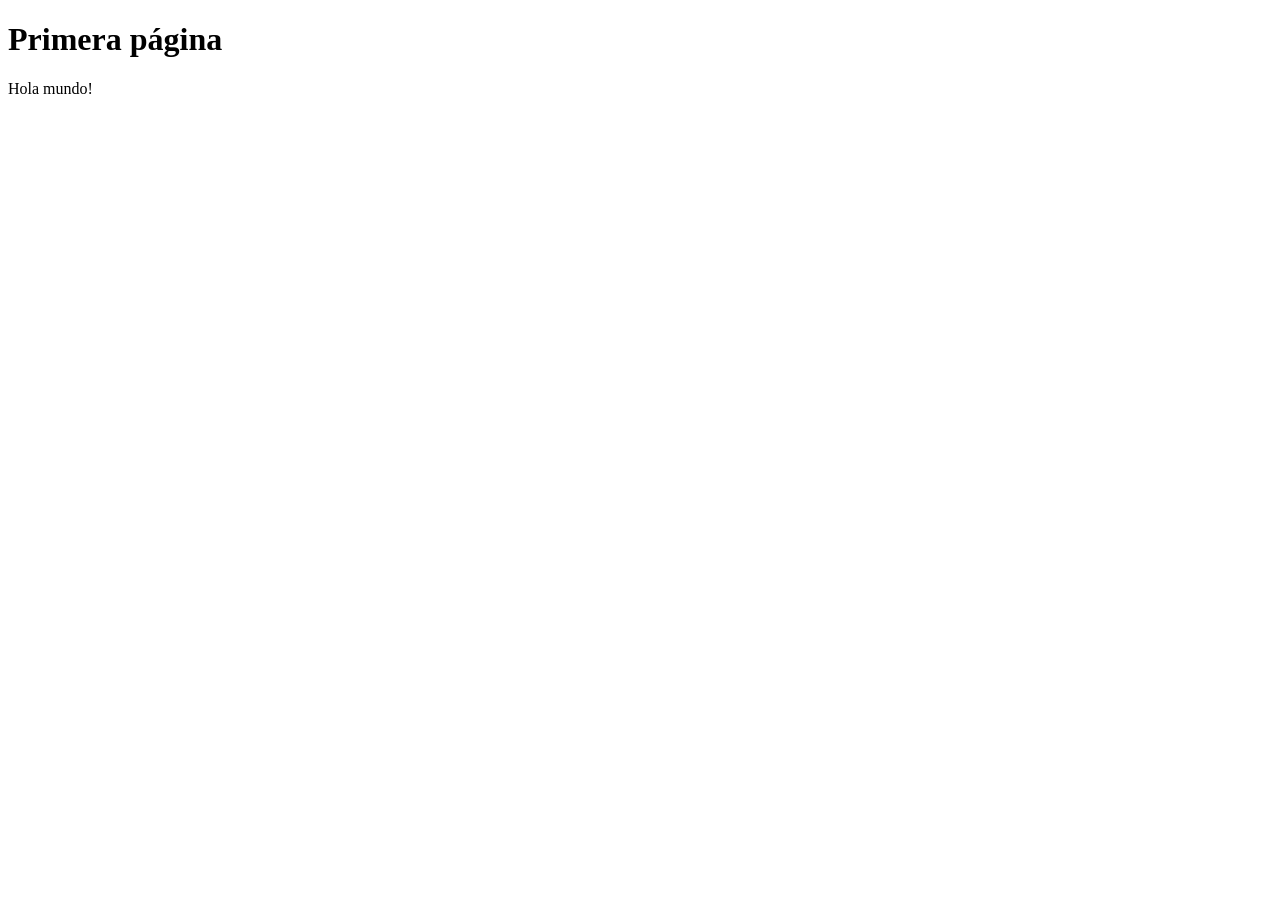
<file: Act. 0/index.html>
<!DOCTYPE html>
<html lang="en">
<head>
    <meta charset="UTF-8">
    <meta name="viewport" content="width=device-width, initial-scale=1.0">
    <title>First page</title>
</head>
<body>
    <h1>Primera página</h1>
    <p>Hola mundo!</p>
    
</body>
</html>
</file>
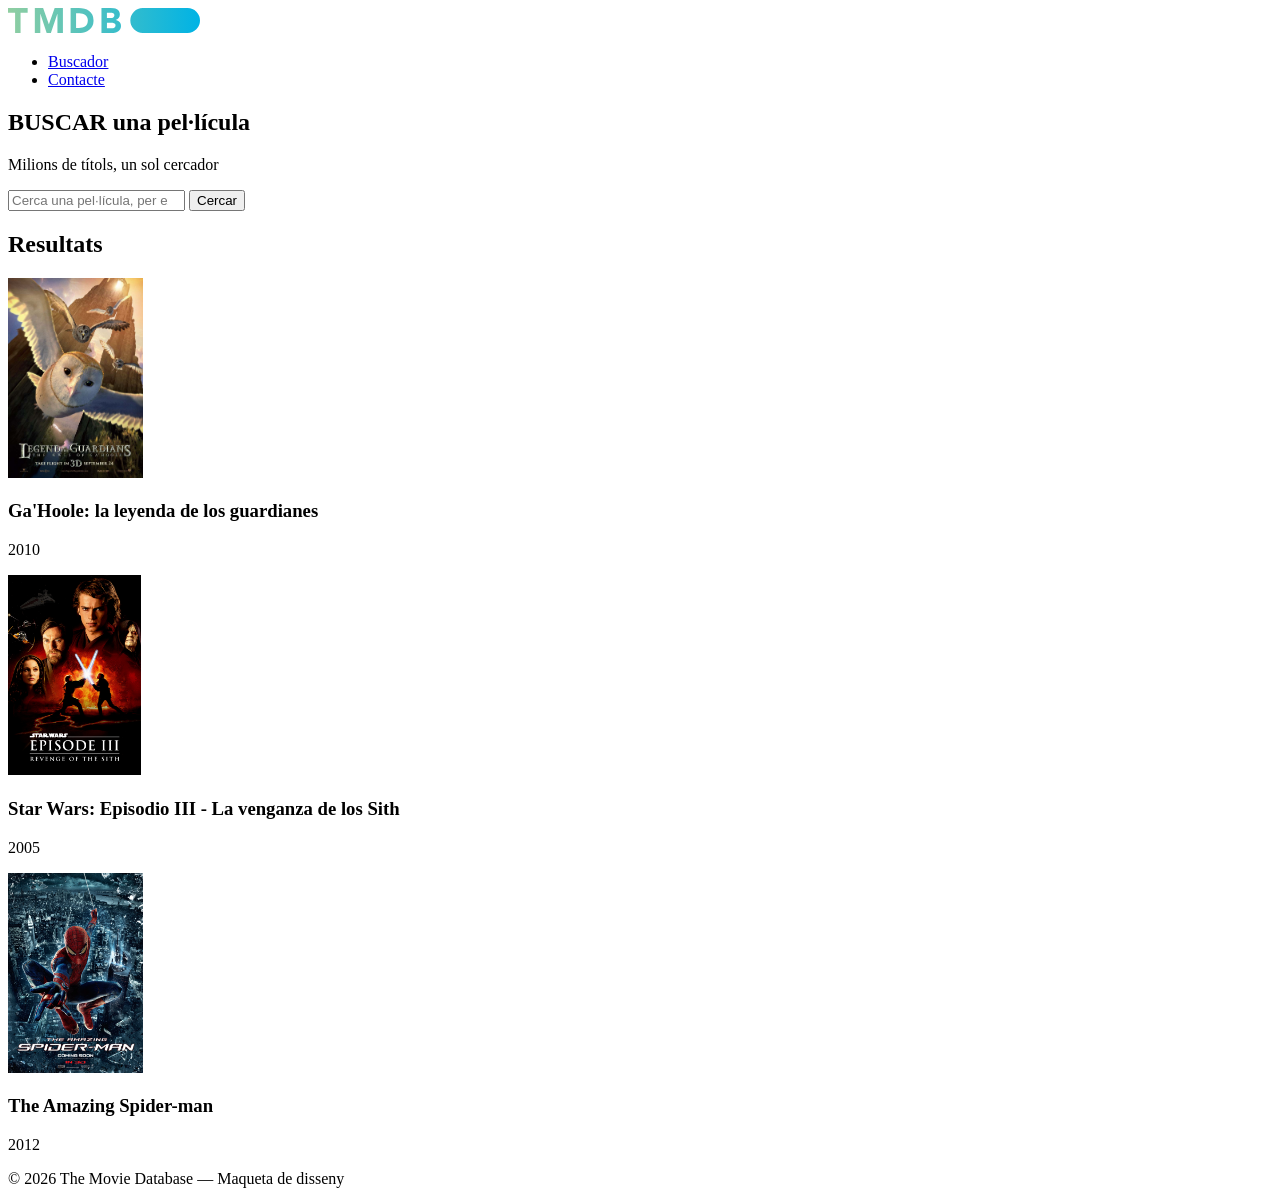
<file: RA02/Act. 2/index.html>
<!DOCTYPE html>
<html lang="ca">
<head>
    <meta name="description" content="Página principal d'una web de pel·lícules.">
    <meta charset="UTF-8">
    <meta name="viewport" content="width=device-width, initial-scale=1.0">
    <link rel="icon" href="imgs/aguila-volando.png">
    <title>The Movie Data Base-Buscador</title>
</head>
<body>
    <header>
        <a href=""> <img src="imgs/blue_short-8e7b30f73a4020692ccca9c88bafe5dcb6f8a62a4c6bc55cd9ba82bb2cd95f6c.svg" alt="img" height="25"></a>
        <nav>
            <ul>
                <li><a href="buscador.html">Buscador</a></li>
                <li><a href="contacte.html">Contacte</a></li>
            </ul>
        </nav>
    </header>
    <main>
        <section>
            <h1>BUSCAR una pel·lícula</h1>
            <p>Milions de títols, un sol cercador</p>
            <form method="get" action="https://www.themoviedb.org/search">
                <input type="search" name="query" placeholder="Cerca una pel·lícula, per exemple: 'The Legend of Ga'houl'" required>
                <button>Cercar</button>
            </form>
            
        </section>
        <section>
            <h2>Resultats</h2>
            <article>
                <img src="imgs/GTLOTG.jpg" alt="Legend of Ga'Hoole" height="200">
                <h3>Ga'Hoole: la leyenda de los guardianes</h3>
                <p>2010</p>
            </article>
            <article>
                <img src="imgs/SWIII.webp" alt="Star Wars: Episode III - The Sith" height="200">
                <h3>Star Wars: Episodio III - La venganza de los Sith</h3>
                <p>2005</p>
            </article>
            <article>
                <img src="imgs/TASM.webp" alt="The Amazing Spider-man" height="200">
                <h3>The Amazing Spider-man</h3>
                <p>2012</p>
            </article>
        </section>
    </main>
    <footer>
        <p>&copy; 2026 The Movie Database — Maqueta de disseny</p>
    </footer>
    
</body>
</html>
</file>
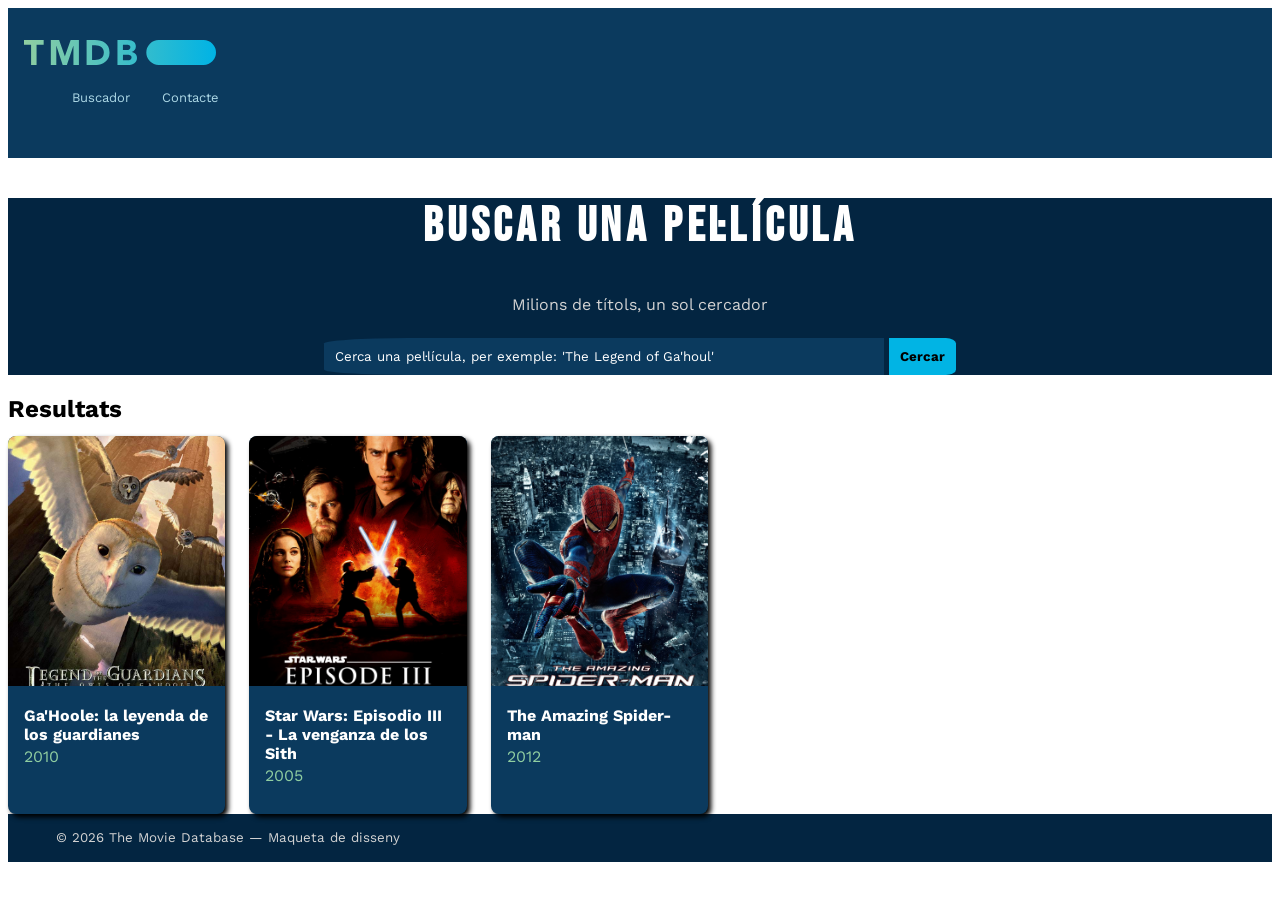
<file: RA02/Act. 4/index.html>
<!DOCTYPE html>
<html lang="ca">
<head>
    <meta name="description" content="Página principal d'una web de pel·lícules.">
    <meta charset="UTF-8">
    <meta name="viewport" content="width=device-width, initial-scale=1.0">
    <link rel="icon" href="imgs/aguila-volando.png">
    <title>The Movie Data Base-Buscador</title>
    <link rel="preconnect" href="https://fonts.googleapis.com">
    <link rel="preconnect" href="https://fonts.gstatic.com" crossorigin>
    <link href="https://fonts.googleapis.com/css2?family=Bebas+Neue&family=Work+Sans:ital,wght@0,100..900;1,100..900&display=swap" rel="stylesheet">
    
    <link rel="stylesheet" href="css/estils.css">
</head>
<body>
    <header>
        <a href=""> <img src="imgs/blue_short-8e7b30f73a4020692ccca9c88bafe5dcb6f8a62a4c6bc55cd9ba82bb2cd95f6c.svg" alt="img" height="25"></a>
        <nav>
            <ul>
                <li><a href="buscador.html">Buscador</a></li>
                <li><a href="contacte.html">Contacte</a></li>
            </ul>
        </nav>
    </header>
    <main>
        <section class="buscador">
            <h1>BUSCAR una pel·lícula</h1>
            <p>Milions de títols, un sol cercador</p>
            <form method="get" action="https://www.themoviedb.org/search">
                <input type="search" name="query" placeholder="Cerca una pel·lícula, per exemple: 'The Legend of Ga'houl'" required>
                <button>Cercar</button>
            </form>
            
        </section>
        <section class="pelicules">
            <h2>Resultats</h2>
            <div class="resultats">
                <article class="targeta">
                    <img src="imgs/GTLOTG.jpg" alt="Legend of Ga'Hoole" height="200">
                    <h3>Ga'Hoole: la leyenda de los guardianes</h3>
                    <p>2010</p>
                </article>
                <article class="targeta">
                    <img src="imgs/SWIII.webp" alt="Star Wars: Episode III - The Sith" height="200">
                    <h3>Star Wars: Episodio III - La venganza de los Sith</h3>
                    <p>2005</p>
                </article>
                <article class="targeta">
                    <img src="imgs/TASM.webp" alt="The Amazing Spider-man" height="200">
                    <h3>The Amazing Spider-man</h3>
                    <p>2012</p>
                </article>
            </div>
        </section>
    </main>
    <footer>
        <p>&copy; 2026 The Movie Database — Maqueta de disseny</p>
    </footer>
    
</body>
</html>
</file>
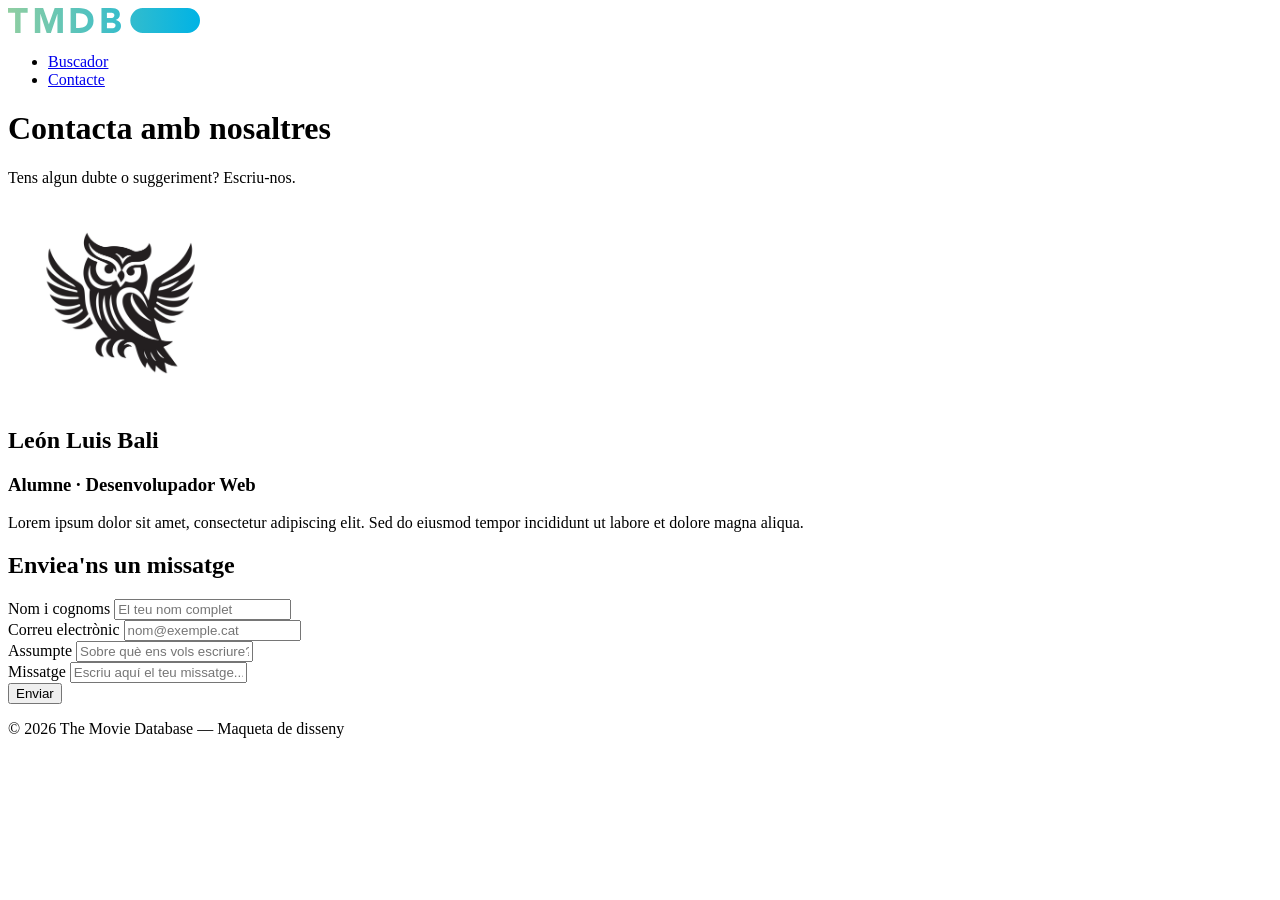
<file: Act. 2/contacte.html>
<!DOCTYPE html>
<html lang="ca">
<head>
    <meta name="description" content="Página per contactar amb l'equip.">
    <meta charset="UTF-8">
    <meta name="viewport" content="width=device-width, initial-scale=1.0">
    <link rel="icon" href="imgs/aguila-volando.png">
    <title>Contacte</title>
</head>
<body>
    <header>
        <a href=""> <img src="imgs/blue_short-8e7b30f73a4020692ccca9c88bafe5dcb6f8a62a4c6bc55cd9ba82bb2cd95f6c.svg" alt="img" height="25"></a>
        <nav>
            <ul>
                <li><a href="buscador.html">Buscador</a></li>
                <li><a href="contacte.html">Contacte</a></li>
            </ul>
        </nav>
    </header>
    <main>
        <h1>Contacta amb nosaltres</h1>
        <p>Tens algun dubte o suggeriment? Escriu-nos.</p>
        <section>
            <img src="imgs/owl-bird-silhouette-art-vector.webp" alt="Contacte" height="200">
            <h2>León Luis Bali</h2>
            <h3>Alumne · Desenvolupador Web</h3>
            <p>Lorem ipsum dolor sit amet, consectetur adipiscing elit. Sed do eiusmod tempor incididunt ut labore et dolore magna aliqua.</p>
        </section>
        <section>
            <h2>Enviea'ns un missatge</h2>
            <form method="get" action="mailto:2627_leonluis.bali@iticbcn.cat">
                <label id="name" required>Nom i cognoms</label> 
                <input type="text" placeholder="El teu nom complet"><br>
                <label id="email" required>Correu electrònic</label>
                <input type="email" placeholder="nom@exemple.cat"><br>
                <label id="subject" required>Assumpte</label>
                <input type="text" placeholder="Sobre què ens vols escriure?"><br>
                <label id="message">Missatge</label>
                <input type="text" placeholder="Escriu aquí el teu missatge..."><br>
                <button>Enviar</button>
            </form>
        </section>
    </main>
    <footer>
        <p>&copy; 2026 The Movie Database — Maqueta de disseny</p>
    </footer>
    
</body>
</html>
</file>
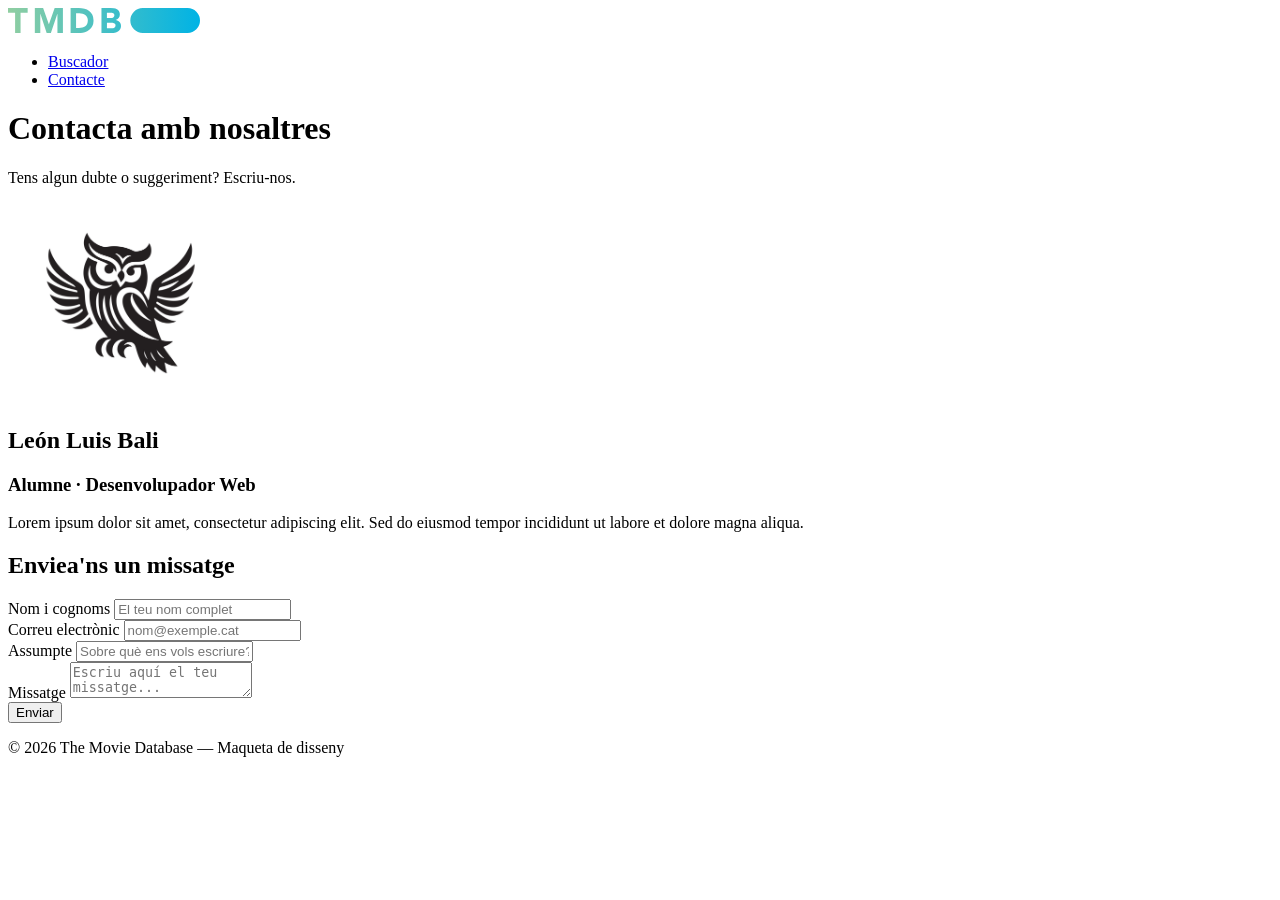
<file: RA02/Act. 4/contacte.html>
<!DOCTYPE html>
<html lang="ca">
<head>
    <meta name="description" content="Página per contactar amb l'equip.">
    <meta charset="UTF-8">
    <meta name="viewport" content="width=device-width, initial-scale=1.0">
    <link rel="icon" href="imgs/aguila-volando.png">
    <title>Contacte</title>
</head>
<body>
    <header>
        <a href=""> <img src="imgs/blue_short-8e7b30f73a4020692ccca9c88bafe5dcb6f8a62a4c6bc55cd9ba82bb2cd95f6c.svg" alt="img" height="25"></a>
        <nav>
            <ul>
                <li><a href="buscador.html">Buscador</a></li>
                <li><a href="contacte.html">Contacte</a></li>
            </ul>
        </nav>
    </header>
    <main>
        <h1>Contacta amb nosaltres</h1>
        <p>Tens algun dubte o suggeriment? Escriu-nos.</p>
        <section>
            <img src="imgs/owl-bird-silhouette-art-vector.webp" alt="Contacte" height="200">
            <h2>León Luis Bali</h2>
            <h3>Alumne · Desenvolupador Web</h3>
            <p>Lorem ipsum dolor sit amet, consectetur adipiscing elit. Sed do eiusmod tempor incididunt ut labore et dolore magna aliqua.</p>
        </section>
        <section>
            <h2>Enviea'ns un missatge</h2>
            <form method="get" action="mailto:2627_leonluis.bali@iticbcn.cat">
                <label id="name" required>Nom i cognoms</label> 
                <input type="text" placeholder="El teu nom complet"><br>
                <label id="email" required>Correu electrònic</label>
                <input type="email" placeholder="nom@exemple.cat"><br>
                <label id="subject" required>Assumpte</label>
                <input type="text" placeholder="Sobre què ens vols escriure?"><br>
                <label id="message">Missatge</label>
                <textarea placeholder="Escriu aquí el teu missatge..."></textarea><br>
                <button>Enviar</button>
            </form>
        </section>
    </main>
    <footer>
        <p>&copy; 2026 The Movie Database — Maqueta de disseny</p>
    </footer>
    
</body>
</html>
</file>
<file: RA02/Act. 4/css/estils.css>
* {
    font-family: Work Sans;
}

header{
    margin: 0px;
    padding: 2em 1em;
    background-color: #0b3a5e;
}

/*Nav*/

nav { 
    display: flex; 
    justify-content: space-between; 
    align-items: center; 
    padding: .5em;
}
nav a {
    text-decoration: none;
    font-size: small;
    color: lightblue;
}
nav ul { 
    display: flex; 
    gap: 32px; 
    font-size: small;
    list-style: none;
}

/*Form*/
.buscador {
    background-color: #032541;
    color: white;
    padding: 0;
    text-align: center;
}
.buscador h1{
    font-family: Bebas Neue;
    font-size: 3rem;
    text-transform: uppercase;
    letter-spacing: .1em;
}

.buscador p{
    display: block;
    color: lightgray;
    margin-bottom: 1.5rem;
}

.buscador form {
    margin: 0 auto;
    max-width: 800px;
}

.buscador input {
    background-color: #0b3a5e;
    color: white;
    width: 70%;
    padding: .7rem;
    border-top-left-radius: 15%;
    border-bottom-left-radius: 15%;
    border: none;
}
input::placeholder { color: white; }

.buscador button{
    background-color: #01b4e4;
    border: none;
    font-weight: bold;
    padding: .7rem;
    border-top-right-radius: 15%;
    border-bottom-right-radius: 15%;
    font-family: inherit;
}

/*Resultats*/

.pelicules{
    max-width: 700px;
    margin: 0, auto;
}

h2 {
    margin-bottom: .8rem;
}

.resultats { 
    display: flex;
    gap: 24px; 
}
.targeta { 
    flex: 1; 
    width: 300px;
    margin: 0 auto;
    background-color: #0b3a5e;
    border-radius: .5rem;
    box-shadow: .2em .2em 5px;
    object-position: center;
}

.targeta img {
    width: 100%;
    height: 250px;
    border-top-left-radius: .5rem;
    border-top-right-radius: .5rem;
    object-fit: cover;
}

.targeta h3 {
    color: white;
    font-size: medium;
    margin-bottom: .2rem;
    padding: 0 1rem;
}

.targeta p {
    color: #90cea1; 
    margin-top: 0;
    margin-bottom: 1.8rem;
    padding: 0 1rem;
}

footer{
    background-color: #032541;
    font-size: smaller;
    color: lightgrey;
    padding: .2rem 3rem;
}

a:hover {
    color: #01b4e4;
}
</file>
